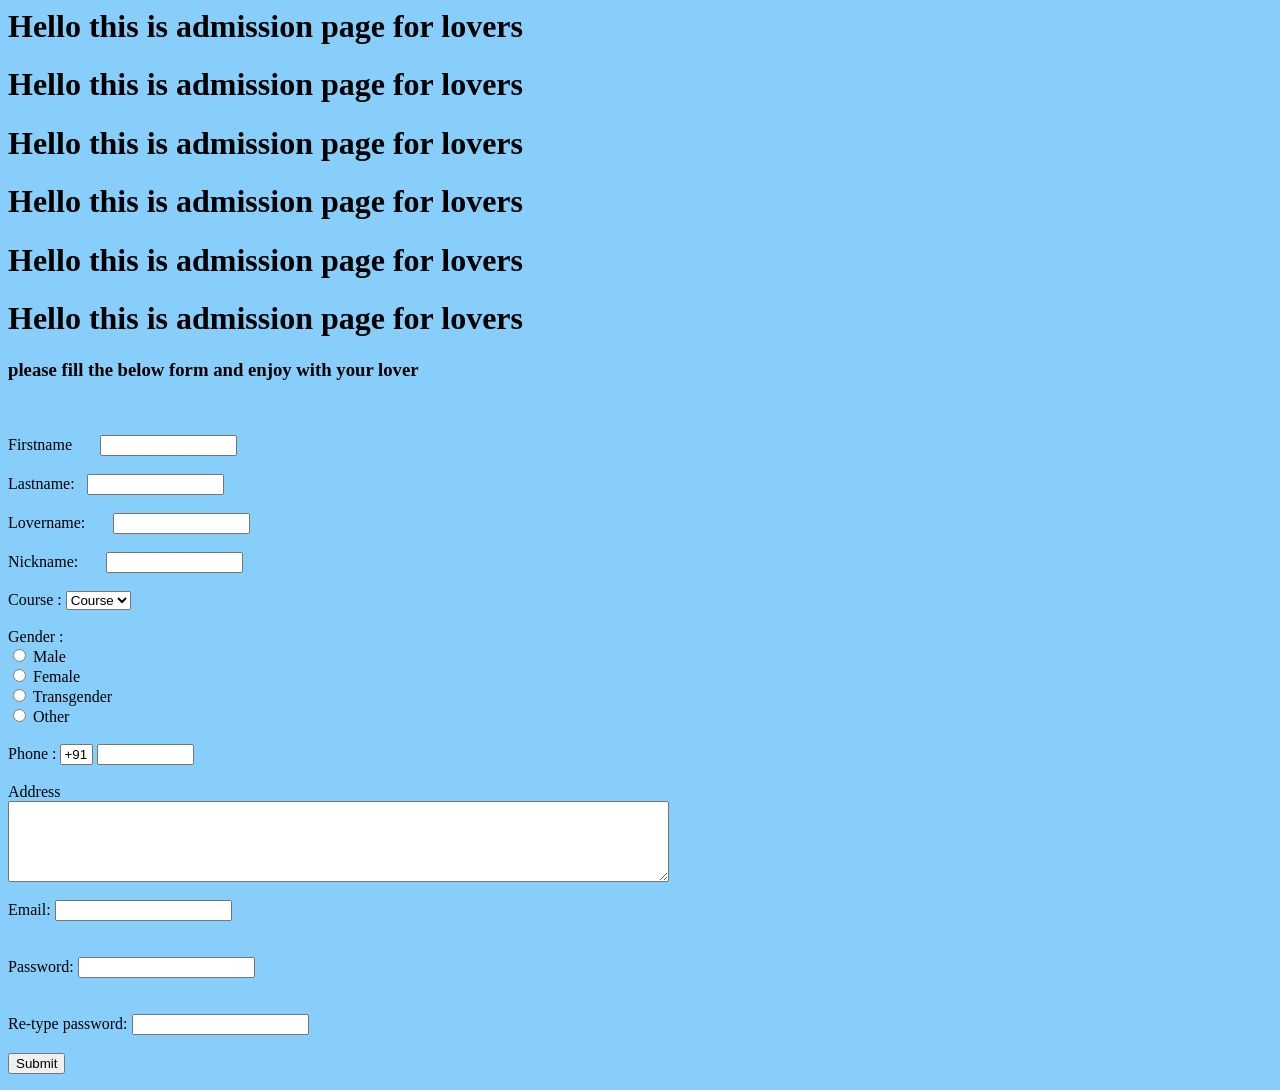
<file: Templates/admissions/add-admission.html>
<Html>
<head>
<title>
add admision Page
</title>
</head>
<body bgcolor="Lightskyblue">
     <h1>Hello this is admission page for lovers</h1>
     <h1>Hello this is admission page for lovers</h1>
     <h1>Hello this is admission page for lovers</h1>
     <h1>Hello this is admission page for lovers</h1>
     <h1>Hello this is admission page for lovers</h1>
     <h1>Hello this is admission page for lovers</h1>
     <h1>
     <h3>please fill the below form and enjoy with your lover</h3>
<br>
<br>
<form>

<label> Firstname </label>      
<input type="text" name="firstname" size="15"/> <br> <br>
<label> Lastname: </label>  
<input type="text" name="lastname" size="15"/> <br> <br>
<label> Lovername: </label>      
<input type="text" name="lovername" size="15"/> <br> <br>
<label> Nickname: </label>      
<input type="text" name="nickname" size="15"/> <br> <br>

<label>
Course :
</label>
<select>
<option value="Course">Course</option>
<option value="BCA">BCA</option>
<option value="BBA">BBA</option>
<option value="B.Tech">B.Tech</option>
<option value="MBA">MBA</option>
<option value="MCA">MCA</option>
<option value="M.Tech">M.Tech</option>
</select>

<br>
<br>
<label>
Gender :
</label><br>
<input type="radio" name="male"/> Male <br>
<input type="radio" name="female"/> Female <br>
<input type="radio" name="transgender"/> Transgender <br>
<input type="radio" name="other"/> Other
<br>
<br>

<label>
Phone :
</label>
<input type="text" name="country code"  value="+91" size="2"/>
<input type="text" name="phone" size="10"/> <br> <br>
Address
<br>
<textarea cols="80" rows="5" value="address">
</textarea>
<br> <br>
Email:
<input type="email" id="email" name="email"/> <br>
<br> <br>
Password:
<input type="Password" id="pass" name="pass"> <br>
<br> <br>
Re-type password:
<input id="repass" name="repass"> <br> <br>
<input type="button" value="Submit"/>
</form>
</body>
</html>
</file>
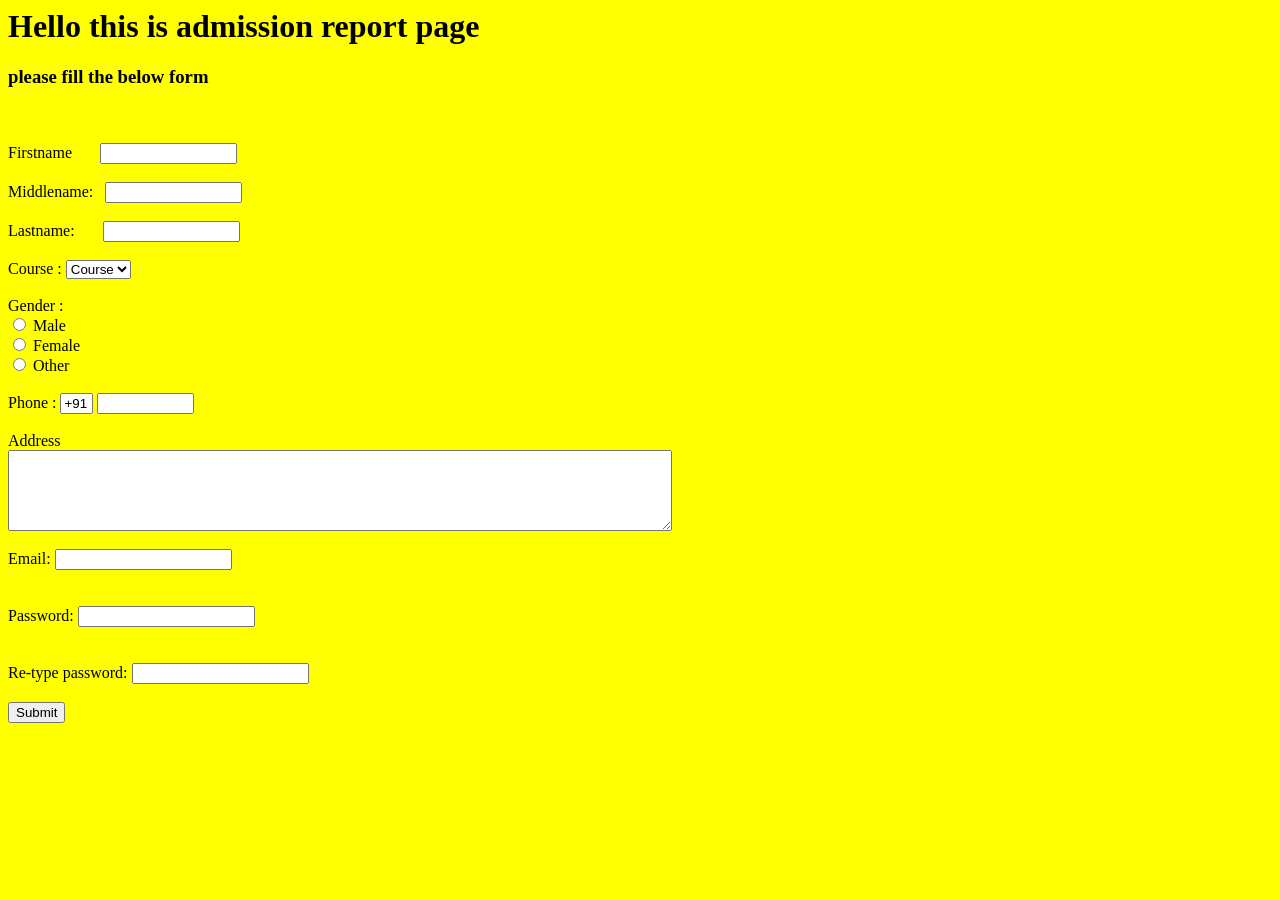
<file: Templates/admissions/admission-report.html>
<Html>
<head>
<title>
 admision report Page
</title>
</head>
<body bgcolor="yellow">
     <h1>Hello this is admission report page</h1>
     <h3>please fill the below form</h3>
<br>
<br>
<form>

<label> Firstname </label>      
<input type="text" name="firstname" size="15"/> <br> <br>
<label> Middlename: </label>  
<input type="text" name="middlename" size="15"/> <br> <br>
<label> Lastname: </label>      
<input type="text" name="lastname" size="15"/> <br> <br>

<label>
Course :
</label>
<select>
<option value="Course">Course</option>
<option value="BCA">BCA</option>
<option value="BBA">BBA</option>
<option value="B.Tech">B.Tech</option>
<option value="MBA">MBA</option>
<option value="MCA">MCA</option>
<option value="M.Tech">M.Tech</option>
</select>

<br>
<br>
<label>
Gender :
</label><br>
<input type="radio" name="male"/> Male <br>
<input type="radio" name="female"/> Female <br>
<input type="radio" name="other"/> Other
<br>
<br>

<label>
Phone :
</label>
<input type="text" name="country code"  value="+91" size="2"/>
<input type="text" name="phone" size="10"/> <br> <br>
Address
<br>
<textarea cols="80" rows="5" value="address">
</textarea>
<br> <br>
Email:
<input type="email" id="email" name="email"/> <br>
<br> <br>
Password:
<input type="Password" id="pass" name="pass"> <br>
<br> <br>
Re-type password:
<input id="repass" name="repass"> <br> <br>
<input type="button" value="Submit"/>
</form>
</body>
</html>
</file>
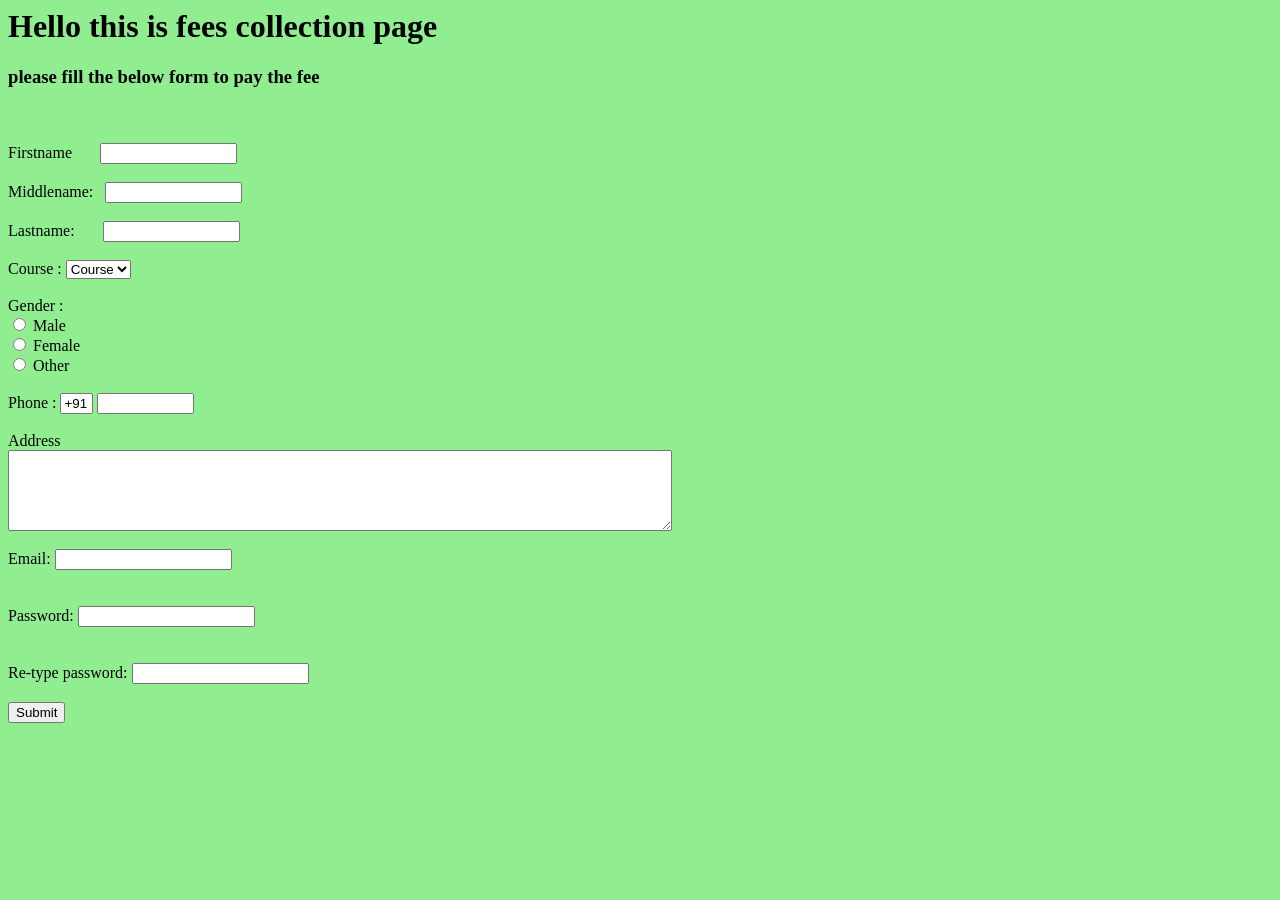
<file: Templates/finance/fees-collection.html>
<Html>
<head>
<title>
 fees collection Page
</title>
</head>
<body bgcolor="lightgreen">
     <h1>Hello this is fees collection page</h1>
     <h3>please fill the below form to pay the fee</h3>
<br>
<br>
<form>

<label> Firstname </label>      
<input type="text" name="firstname" size="15"/> <br> <br>
<label> Middlename: </label>  
<input type="text" name="middlename" size="15"/> <br> <br>
<label> Lastname: </label>      
<input type="text" name="lastname" size="15"/> <br> <br>

<label>
Course :
</label>
<select>
<option value="Course">Course</option>
<option value="BCA">BCA</option>
<option value="BBA">BBA</option>
<option value="B.Tech">B.Tech</option>
<option value="MBA">MBA</option>
<option value="MCA">MCA</option>
<option value="M.Tech">M.Tech</option>
</select>

<br>
<br>
<label>
Gender :
</label><br>
<input type="radio" name="male"/> Male <br>
<input type="radio" name="female"/> Female <br>
<input type="radio" name="other"/> Other
<br>
<br>

<label>
Phone :
</label>
<input type="text" name="country code"  value="+91" size="2"/>
<input type="text" name="phone" size="10"/> <br> <br>
Address
<br>
<textarea cols="80" rows="5" value="address">
</textarea>
<br> <br>
Email:
<input type="email" id="email" name="email"/> <br>
<br> <br>
Password:
<input type="Password" id="pass" name="pass"> <br>
<br> <br>
Re-type password:
<input id="repass" name="repass"> <br> <br>
<input type="button" value="Submit"/>
</form>
</body>
</html>
</file>
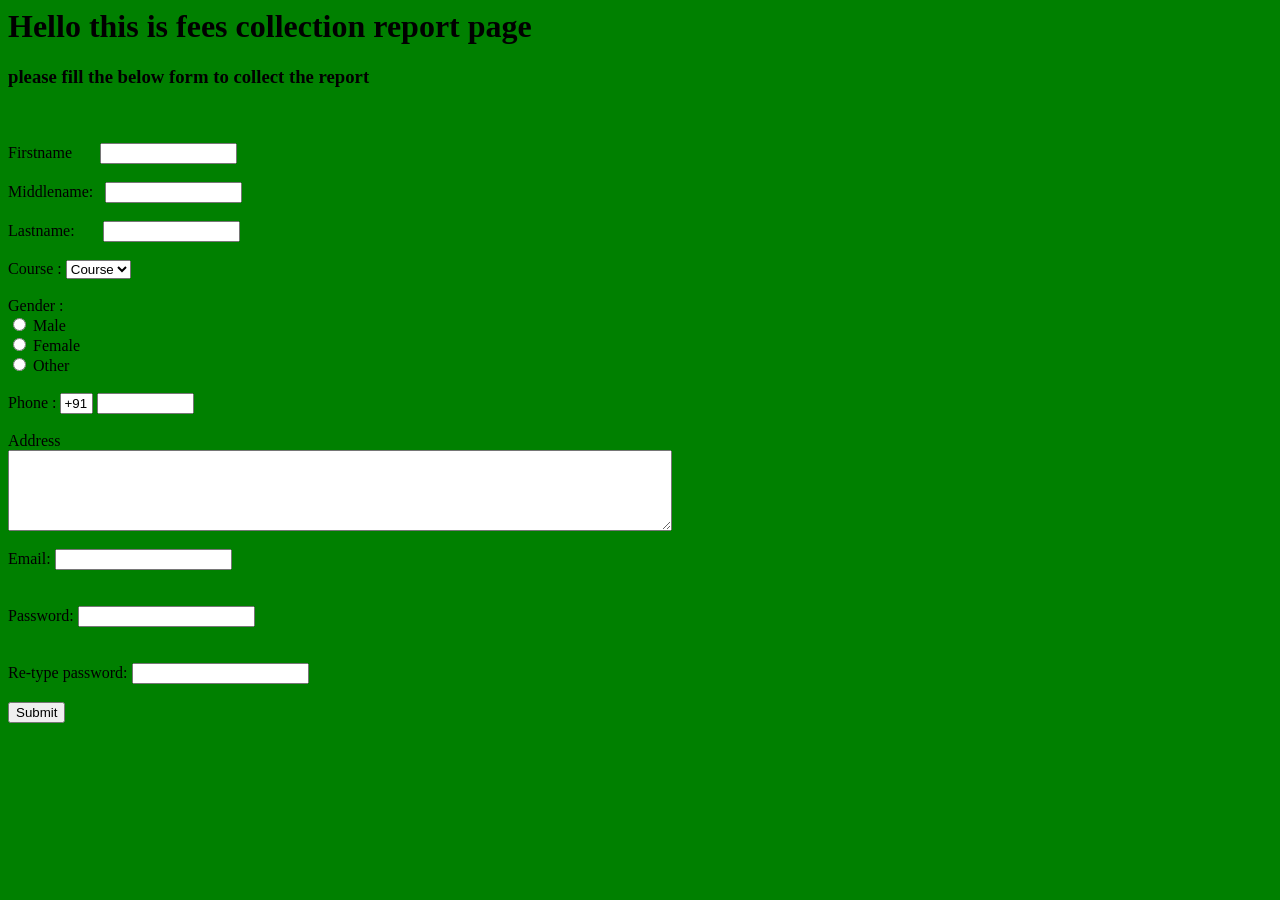
<file: Templates/finance/feescollection-report.html>
<Html>
<head>
<title>
 fees collection report Page
</title>
</head>
<body bgcolor="green">
     <h1>Hello this is fees collection report page</h1>
     <h3>please fill the below form to collect the report</h3>
<br>
<br>
<form>

<label> Firstname </label>      
<input type="text" name="firstname" size="15"/> <br> <br>
<label> Middlename: </label>  
<input type="text" name="middlename" size="15"/> <br> <br>
<label> Lastname: </label>      
<input type="text" name="lastname" size="15"/> <br> <br>

<label>
Course :
</label>
<select>
<option value="Course">Course</option>
<option value="BCA">BCA</option>
<option value="BBA">BBA</option>
<option value="B.Tech">B.Tech</option>
<option value="MBA">MBA</option>
<option value="MCA">MCA</option>
<option value="M.Tech">M.Tech</option>
</select>

<br>
<br>
<label>
Gender :
</label><br>
<input type="radio" name="male"/> Male <br>
<input type="radio" name="female"/> Female <br>
<input type="radio" name="other"/> Other
<br>
<br>

<label>
Phone :
</label>
<input type="text" name="country code"  value="+91" size="2"/>
<input type="text" name="phone" size="10"/> <br> <br>
Address
<br>
<textarea cols="80" rows="5" value="address">
</textarea>
<br> <br>
Email:
<input type="email" id="email" name="email"/> <br>
<br> <br>
Password:
<input type="Password" id="pass" name="pass"> <br>
<br> <br>
Re-type password:
<input id="repass" name="repass"> <br> <br>
<input type="button" value="Submit"/>
</form>
</body>
</html>
</file>
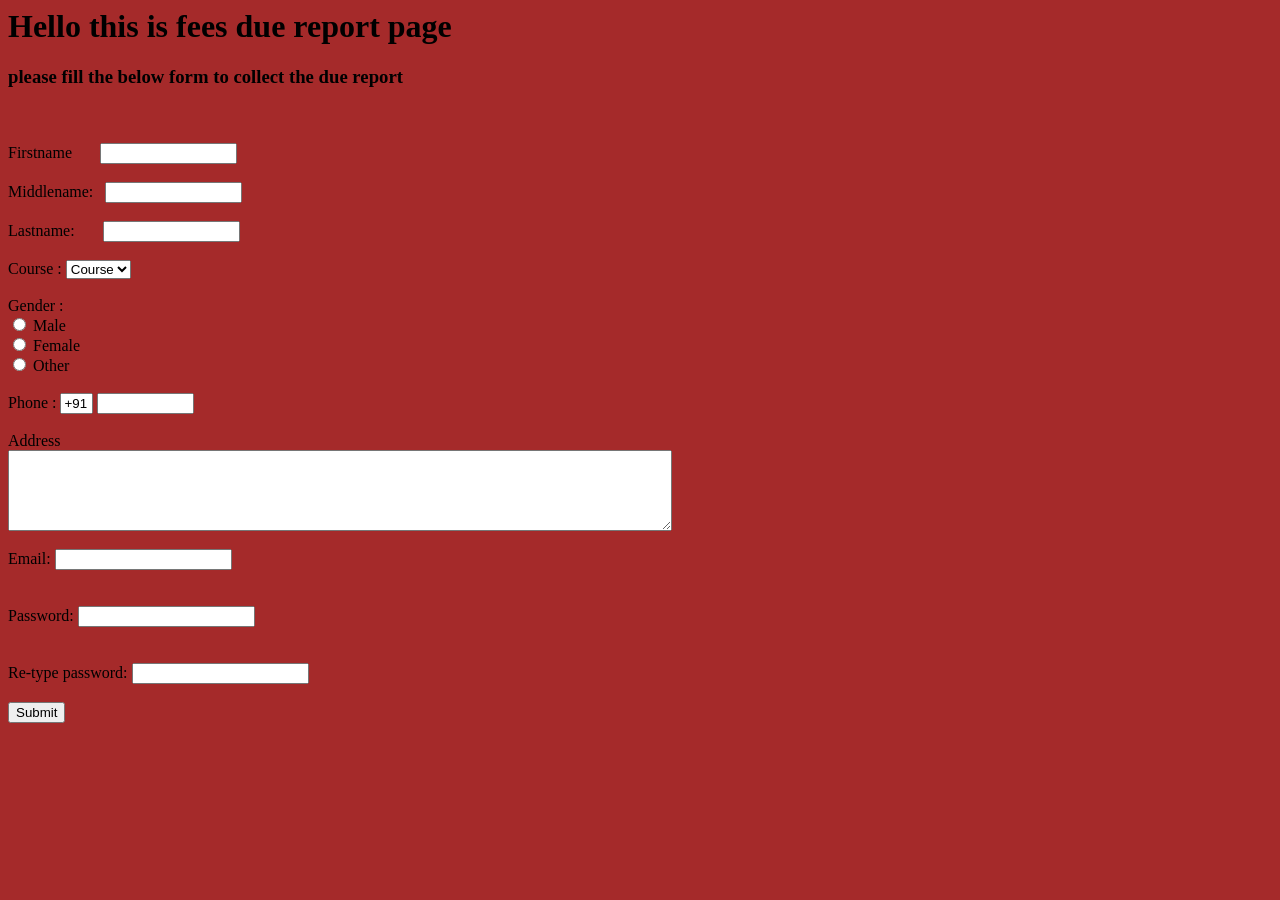
<file: Templates/finance/feesdue-report.html>
<Html>
<head>
<title>
 fees collection Page
</title>
</head>
<body bgcolor="brown">
     <h1>Hello this is fees due report page</h1>
     <h3>please fill the below form to collect the due report</h3>
<br>
<br>
<form>

<label> Firstname </label>      
<input type="text" name="firstname" size="15"/> <br> <br>
<label> Middlename: </label>  
<input type="text" name="middlename" size="15"/> <br> <br>
<label> Lastname: </label>      
<input type="text" name="lastname" size="15"/> <br> <br>

<label>
Course :
</label>
<select>
<option value="Course">Course</option>
<option value="BCA">BCA</option>
<option value="BBA">BBA</option>
<option value="B.Tech">B.Tech</option>
<option value="MBA">MBA</option>
<option value="MCA">MCA</option>
<option value="M.Tech">M.Tech</option>
</select>

<br>
<br>
<label>
Gender :
</label><br>
<input type="radio" name="male"/> Male <br>
<input type="radio" name="female"/> Female <br>
<input type="radio" name="other"/> Other
<br>
<br>

<label>
Phone :
</label>
<input type="text" name="country code"  value="+91" size="2"/>
<input type="text" name="phone" size="10"/> <br> <br>
Address
<br>
<textarea cols="80" rows="5" value="address">
</textarea>
<br> <br>
Email:
<input type="email" id="email" name="email"/> <br>
<br> <br>
Password:
<input type="Password" id="pass" name="pass"> <br>
<br> <br>
Re-type password:
<input id="repass" name="repass"> <br> <br>
<input type="button" value="Submit"/>
</form>
</body>
</html>
</file>
